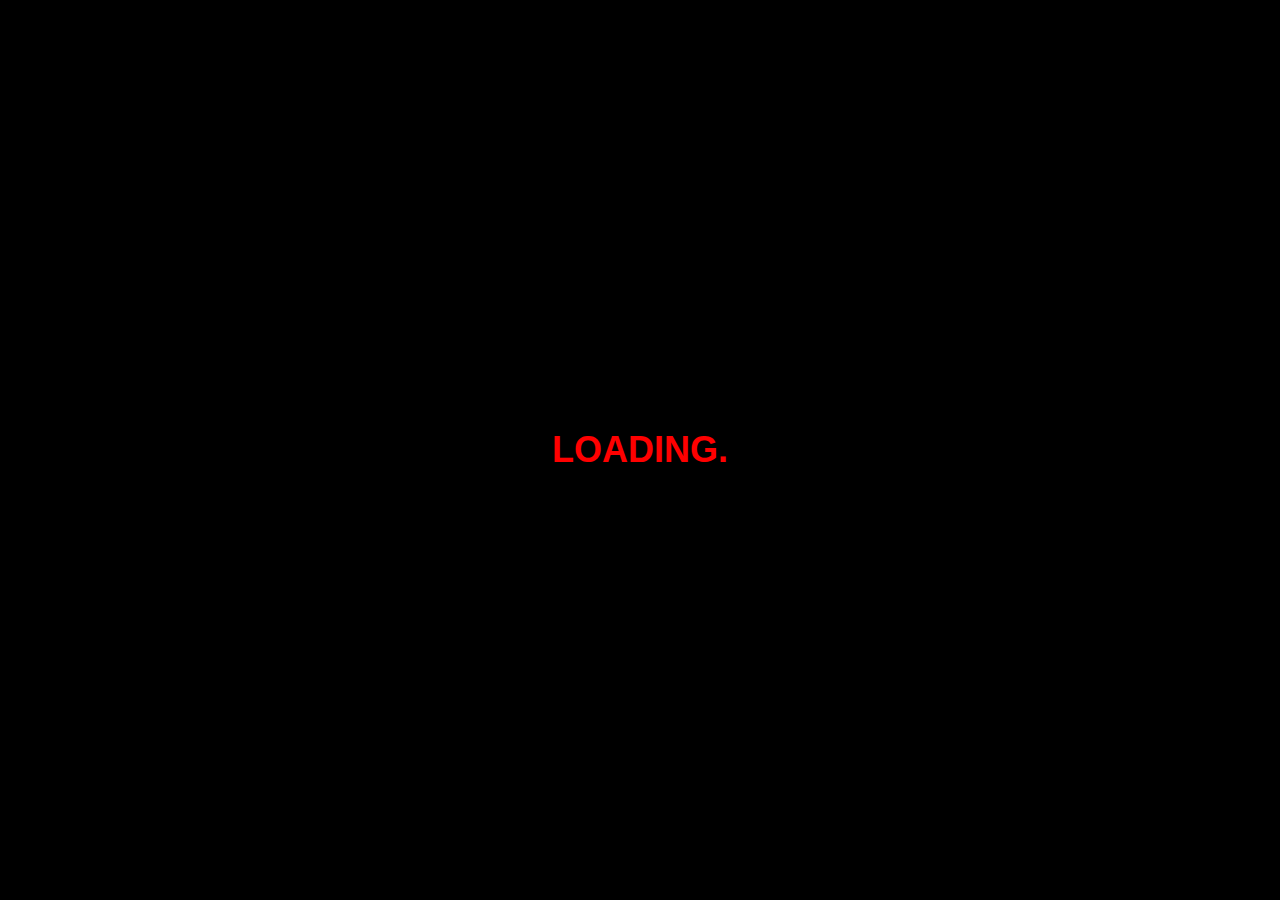
<file: index.html>
<!DOCTYPE html>
<html lang="en">
<head>
  <meta charset="utf-8"/>
  <meta property="og:title" content="KORRINA.SHOP"/>
  <meta property="og:description" content="I LOVE YOU"/>
  <meta property="og:image" content="https://raw.githubusercontent.com/yKorrina/korrina.shop/main/Pupp400.jpg"/>
  <meta property="og:url" content="https://korrina.shop"/>
  <meta property="og:type" content="website"/>
  <meta property="og:image:width" content="400"/>
  <meta property="og:image:height" content="400"/>
  <title>KORRINA.SHOP</title>
  <meta name="viewport" content="width=device-width, initial-scale=1.0, maximum-scale=1.0, user-scalable=no"/>
  <link href="https://raw.githubusercontent.com/yKorrina/korrina.shop/main/H3i.ico" rel="shortcut icon" type="image/x-icon"/>
  <link href="https://raw.githubusercontent.com/yKorrina/korrina.shop/main/Pupp400.jpg" rel="apple-touch-icon"/>
  <style>
    html, body {
      height: 100%; width: 100%; margin: 0; padding: 0; overflow: hidden;
      font-family: Arial, sans-serif; color: white; text-transform: uppercase;
      background-size: auto;
      background-repeat: repeat;
      background-position: top left;
      background-color: black;
      transition: background-color 0.5s ease-in-out, background-image 0.5s ease-in-out;
    }
    .loading-screen {
      position: fixed; top: 0; left: 0; width: 100%; height: 100%;
      background: #000; color: red; display: flex; justify-content: center;
      align-items: center; font-size: 36px; font-weight: bold; z-index: 9999;
    }
    .container {
      display: flex; flex-direction: column; align-items: center;
      text-align: center; padding-top: 20px; opacity: 0; transition: opacity 0.5s ease-in-out;
    }
    .container.visible {
      opacity: 1;
    }
    .heading {
      color: red; font-size: 48px; text-shadow: 1px 1px 3px #000; margin: 5px 0;
    }
    .footer-link {
      font-size: 28px; color: red; text-decoration: none; opacity: 0.7;
      transition: opacity 0.3s, transform 0.3s; display: block; transform-origin: center center;
      text-shadow: 1px 1px 3px #000;
    }
    .footer-link:hover {
      opacity: 1; transform: scale(1.05);
    }
    .footer-link-container { margin: 2px 0; }
    .clickable-area {
      position: absolute; top: 500px; left: 100px; width: 200px; height: 200px;
      z-index: 1000; /* Make sure it's above the background image */
      cursor: pointer; /* Change cursor to pointer to indicate clickable area */
    }
  </style>
</head>
<body>
  <div class="loading-screen" id="loadingScreen">LOADING</div>
  <div class="container" id="mainContent">
    <h1 class="heading">korrina.shop</h1>
    <h1 class="footer-link-container"><a class="footer-link" href="https://www.youtube.com/@korrina?sub_confirmation=1" target="_blank">youtube</a></h1>
    <h1 class="footer-link-container"><a class="footer-link" href="https://soundcloud.com/7korrina" target="_blank">soundcloud</a></h1>
    <h1 class="footer-link-container"><a class="footer-link" href="https://open.spotify.com/artist/7bXQZYDuarsTQkM4Yzw2Y9" target="_blank">spotify</a></h1>
    <h1 class="footer-link-container"><a class="footer-link" href="https://korrina.bandcamp.com/" target="_blank">bandcamp</a></h1>
    <h1 class="footer-link-container"><a class="footer-link" href="https://www.instagram.com/7korrina/" target="_blank">instagram</a></h1>
    <h1 class="footer-link-container"><a class="footer-link" href="https://x.com/korrina00" target="_blank">twitter</a></h1>
  </div>
  <div class="clickable-area" onclick="window.location.href='secret';"></div>
  <script>
    const loadingScreen = document.getElementById('loadingScreen');
    const container = document.getElementById('mainContent');
    let dots = 0;
    const updateInterval = 100;
    const loadingTime = 1200;
    const doneFlashTime = 300;
    const fadeDuration = 500;

    function updateLoadingText() {
      loadingScreen.textContent = 'LOADING' + '.'.repeat(dots);
      dots = (dots + 1) % 4;
    }

    function startLoadingScreen() {
      const intervalId = setInterval(updateLoadingText, updateInterval);
      setTimeout(() => {
        clearInterval(intervalId);
        loadingScreen.textContent = 'DONE';
        setTimeout(() => {
          loadingScreen.style.opacity = 0;
          document.body.style.backgroundImage = `url(${getRandomImage()})`;
          container.classList.add('visible');
          setTimeout(() => {
            loadingScreen.style.display = 'none';
          }, fadeDuration);
        }, doneFlashTime);
      }, loadingTime);
    }

    function getRandomImage() {
      const images = [
        'https://raw.githubusercontent.com/yKorrina/korrina.shop/main/Pupp400.jpg',
        'https://raw.githubusercontent.com/yKorrina/korrina.shop/main/pupp2400.jpg'
      ];
      return images[Math.floor(Math.random() * images.length)];
    }

    startLoadingScreen();
  </script>
</body>
</html>
</file>
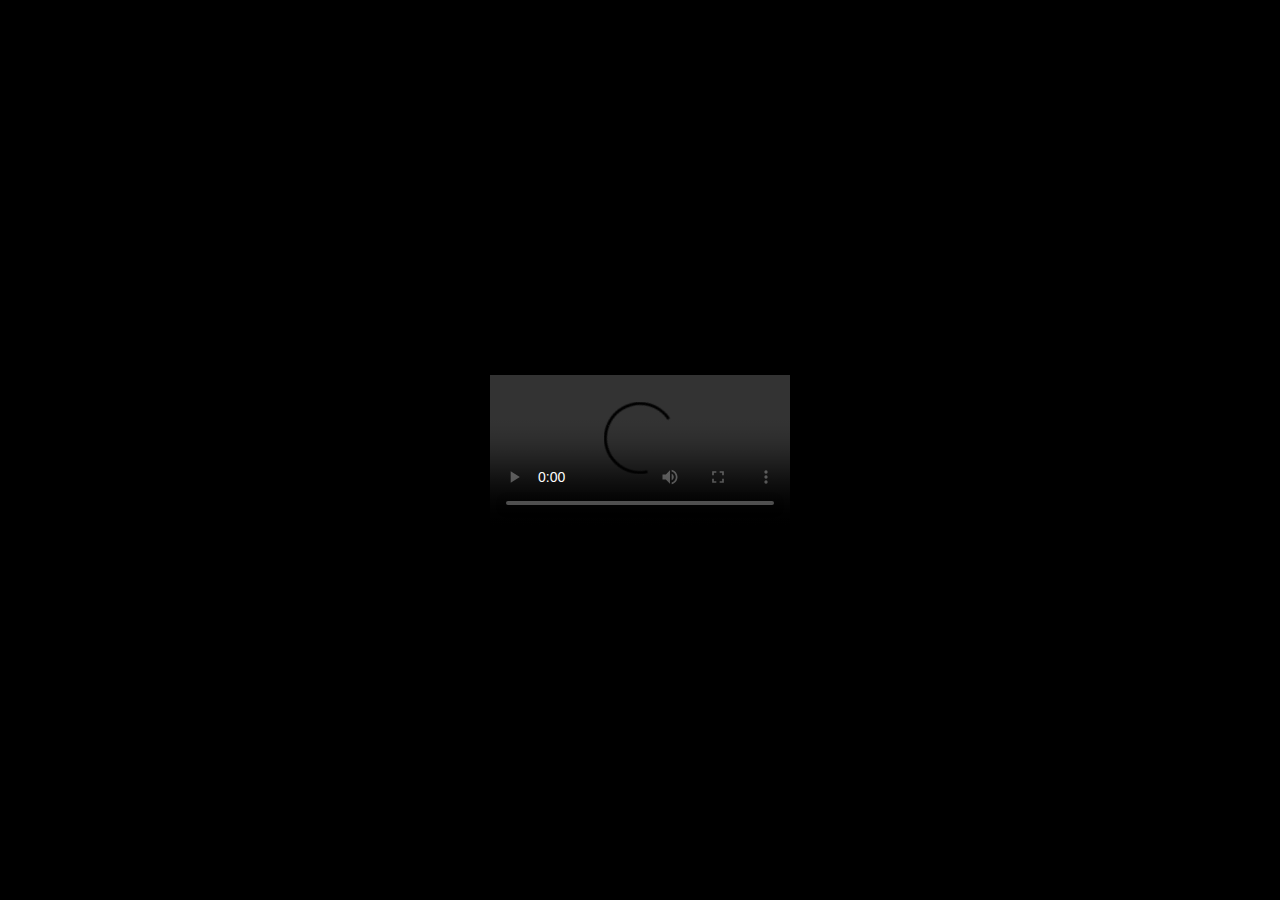
<file: secret.html>
<!DOCTYPE html>
<html lang="en">
<head>
  <meta charset="UTF-8">
    <meta name="viewport" content="width=device-width, initial-scale=1.0, maximum-scale=1.0, user-scalable=no"/>
  <link href="https://raw.githubusercontent.com/yKorrina/korrina.shop/main/H3i.ico" rel="shortcut icon" type="image/x-icon"/>
  <link href="https://raw.githubusercontent.com/yKorrina/korrina.shop/main/Pupp400.jpg" rel="apple-touch-icon"/>
  <title>secret video</title>
  <style>
    body {
      margin: 0;
      display: flex;
      justify-content: center;
      align-items: center;
      height: 100vh;
      background-color: black;
    }
    video {
      max-width: 100%;
      height: auto;
    }
  </style>
</head>
<body>
  <video controls autoplay>
    <source src="https://github.com/yKorrina/korrina.shop/raw/main/ImMisterPizzaHut.mp4" type="video/mp4">
    Your browser does not support the video tag.
  </video>
</body>
</html>
</file>
